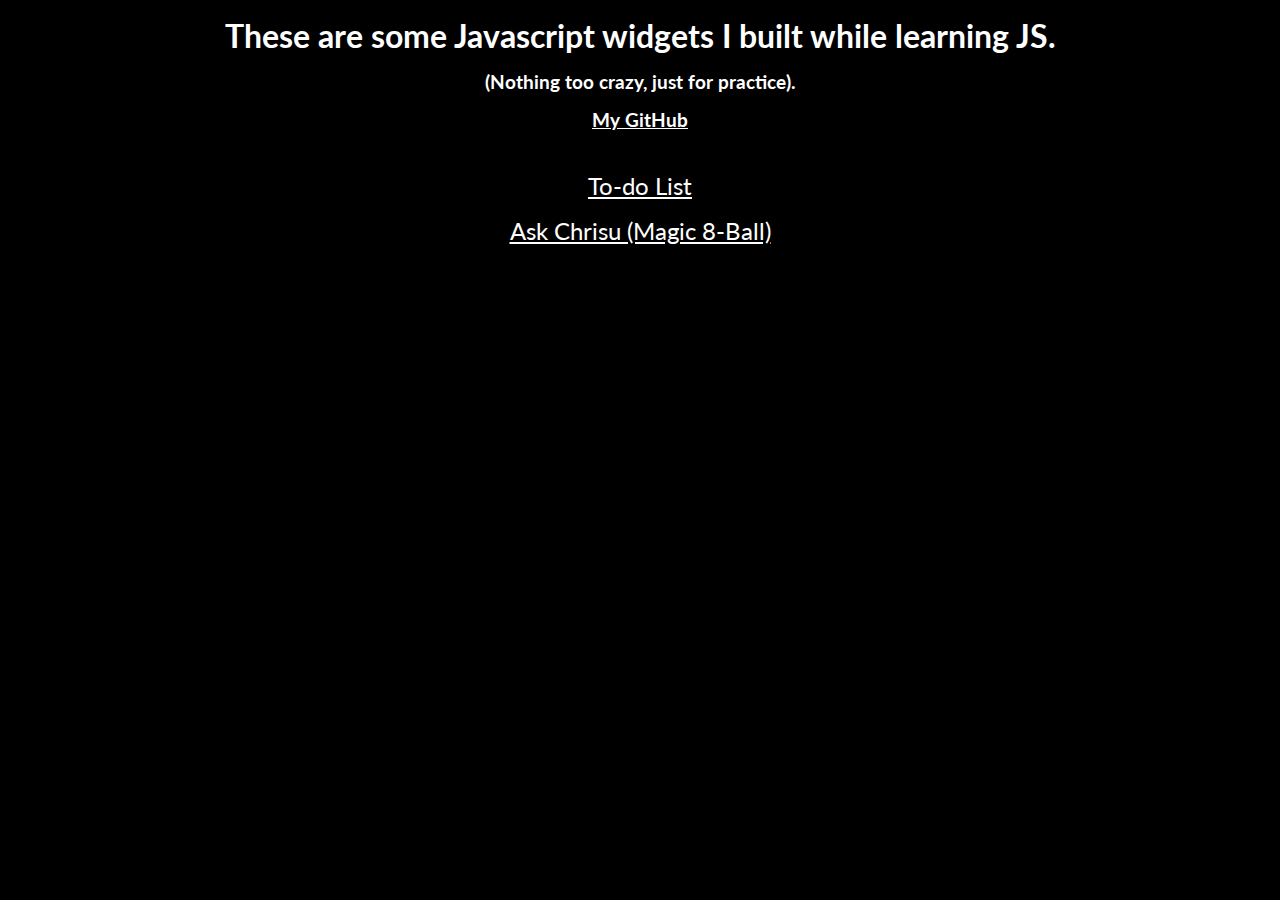
<file: index.html>
<!DOCTYPE html>
<html lang="en">
<head>
    <meta charset="UTF-8">
    <meta http-equiv="X-UA-Compatible" content="IE=edge">
    <meta name="viewport" content="width=device-width, initial-scale=1.0">
    <title>JS Widgets</title>
    <link rel="stylesheet" href="styles.css">
    <link rel="preconnect" href="https://fonts.googleapis.com">
<link rel="preconnect" href="https://fonts.gstatic.com" crossorigin>
<link href="https://fonts.googleapis.com/css2?family=Lato&display=swap" rel="stylesheet">
</head>
<body>
    <h1>These are some Javascript widgets I built while learning JS.</h1>
    <h3>(Nothing too crazy, just for practice).</h3>
    <h3><a href="https://github.com/ultimatechrisu" target="_blank" rel="noopener noreferrer">My GitHub</a></h3>
    <ul>
        <li><a href="./Todo list/tdlist.html">To-do List</a></li>
        <li><a href="./Ask Chrisu/askchrisu.html">Ask Chrisu (Magic 8-Ball)</a></li>
    </ul>
</body>
</html>
</file>
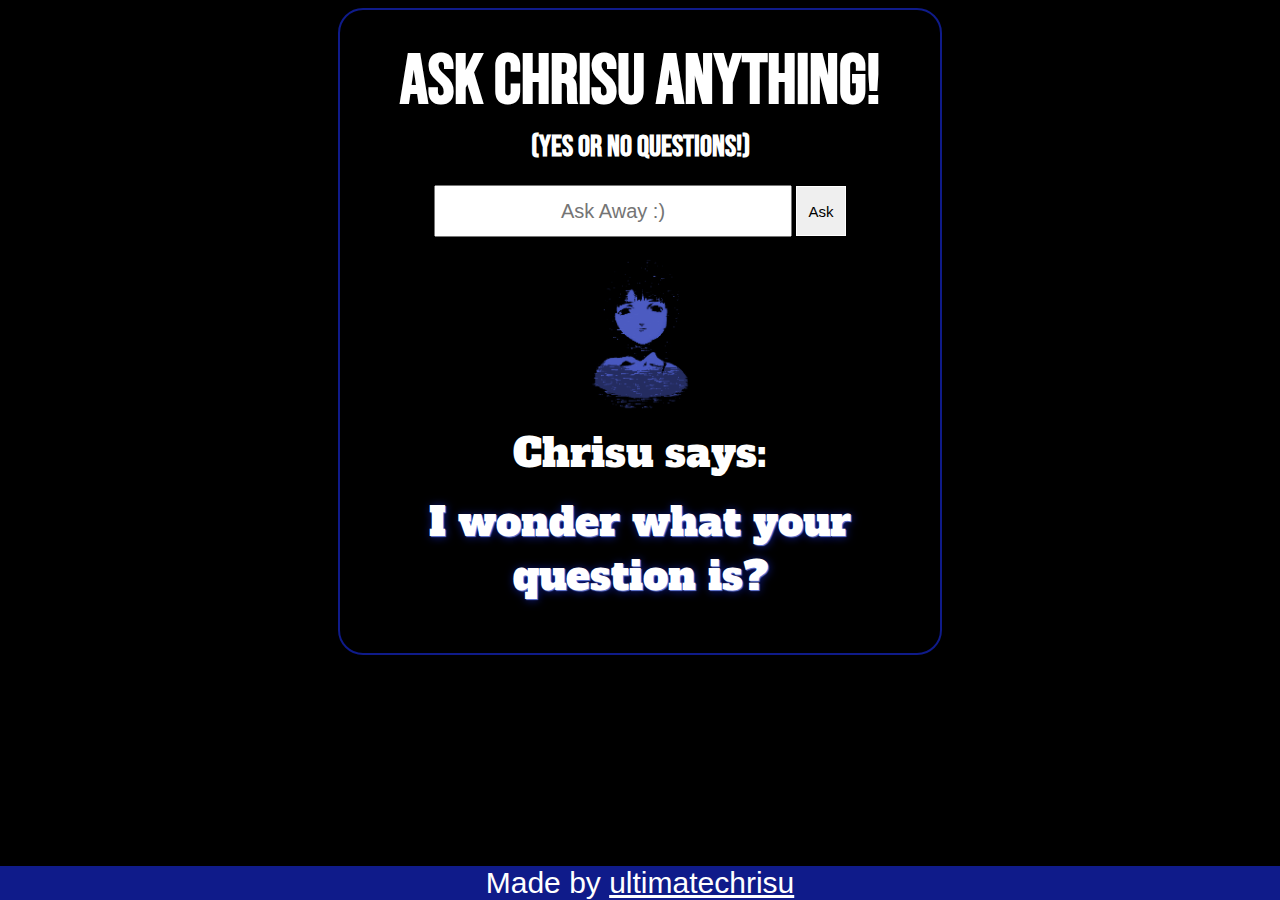
<file: Ask Chrisu/askchrisu.html>
<!DOCTYPE html>
<html lang="en">
<head>
    <meta charset="UTF-8">
    <meta http-equiv="X-UA-Compatible" content="IE=edge">
    <meta name="viewport" content="width=device-width, initial-scale=1.0">
    <title>Ask Chrisu</title>
    <link rel="stylesheet" type="text/css" href="styles.css">
    <style>
        @import url('https://fonts.googleapis.com/css2?family=Alfa+Slab+One&family=Bebas+Neue&display=swap');
        </style>
    
</head>
<body>
    
    <div id="container">
        <h1> Ask Chrisu Anything!</h1>
        <h3>(Yes or no questions!)</h3>
        <input type="text" placeholder="Ask Away :)" id="userInput">
        <button id="subBttn">Ask</button>
        <img src="images/chrisu.gif">
        <h4>Chrisu says:</h4>
        <p id="area">I wonder what your question is?</p>
    </div>
<footer><footer>Made by <a href="https://github.com/ultimatechrisu">ultimatechrisu</a></footer></footer>
<script src="main.js"></script>

</body>
</html>
</file>
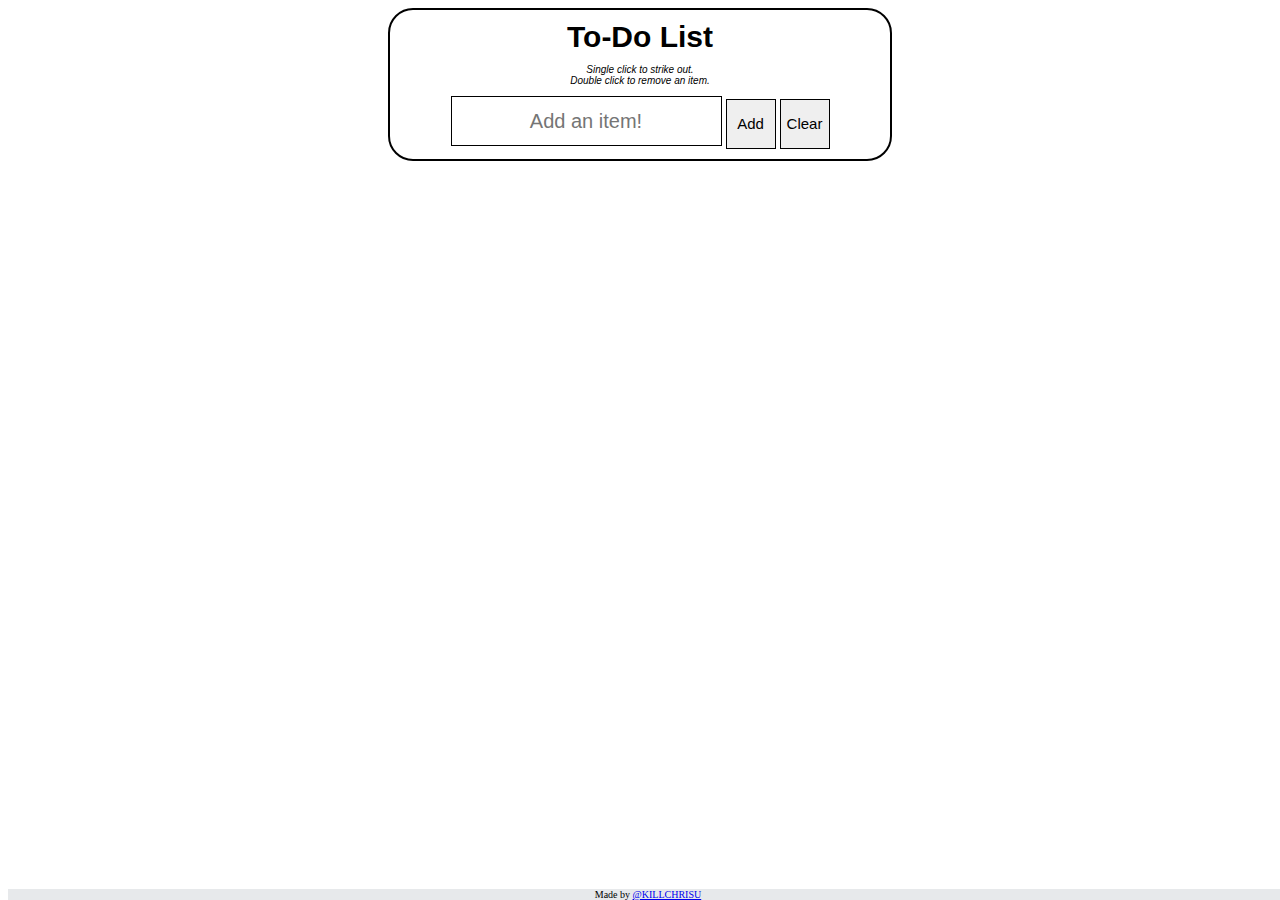
<file: Todo list/tdlist.html>
<!DOCTYPE html>
<html>
<head>
	<title>To-Do List</title>
	<meta charset="utf-8">
	<meta name=”viewport” content=”width=device-width, initial-scale=1.0”>
	<link rel="stylesheet" type="text/css" href="styles.css">

</head>

<body>
	
	<div id="container">
			<h1>To-Do List</h1>
			<p id="inst">Single click to strike out. <br>Double click to remove an item.</p>
			<input type="text" name="add an item!" placeholder="Add an item!" id="userInput"> <button id="subBttn" >Add</button> <button id="clearBttn">Clear</button>
			
	</div>
	<div id="listArea">
		
	</div>
	<footer>Made by <a href="https://twitter.com/KILLCHRISU">@KILLCHRISU</a></footer>

<script type="text/javascript" src="logic.js"></script>
</body>
</html>
</file>
<file: styles.css>
body{
    background-color: black;
    color: white;
    font-family: 'Lato', sans-serif;

}
h1, h3{
    text-align: center;
    margin: 0 auto;
    padding: .5rem 0;
}
ul{
    margin: 2rem auto;
    text-align: center;
    padding: 0;
}
li{
    margin: 1rem auto;
    list-style-type: none;
    font-size: 1.5rem;
}
a:link{
    text-decoration: underline;
}

a:hover{
    text-decoration: none;
}
a{
    color: white;
}
</file>
<file: Ask Chrisu/styles.css>
html{
    background-color: black;
}
body{
    color: white;
}
#container{
	height: auto;
	width: auto;
	max-width: 500px;
	max-height: 700px;
	border: solid 2px #0F1B8A;
	margin: 0 auto;
	padding: 10px 50px 40px 50px;
	border-radius: 25px;
	text-align: center;
	}	

h1{
    font-family: 'Bebas Neue';
    font-size: 70px;
    margin: 20px 0px 5px 0px;
}
h3{
    font-family: 'Bebas Neue';
    font-size: 30px;
    margin: 5px 0px 20px 0px;
    
}
h4{
    font-family: 'Alfa Slab One';
    font-size: 40px;
    margin: 10px 0px 15px 0px;
    font-weight: lighter;
}

#area{
    font-family: 'Alfa Slab One';
    font-size: 40px;
    margin: 10px 0px 10px 0px;
    color: white;
    text-shadow:1px 1px 1px #6B7FDB, 1px 1px 10px #0F1B8A;
    
    -webkit-transition: all 0.5s ease-in-out;
    -moz-transition: all 0.5s ease-in-out;
    -ms-transition: all 0.5s ease-in-out;
    -o-transition: all 0.5s ease-in-out;
    transition: all 0.5s ease-in-out;
}
#userInput{
        margin: 0;
        height: 46px;
        width: 350px;
        font-size: 20px;
        vertical-align: middle;
        text-align: center;
        outline:#0F1B8A ;
        }

#subBttn{
    margin: 0 auto;
	height: 50px;
	width: 50px;
	border: 1px solid white;
	vertical-align: middle;
	font-size: 15px;
	cursor: pointer;
	}
img{
    size: auto;
    max-width: 200px;
    max-height: 200px;
    margin: 20px 0px 0px 0px;
}
footer{
	color: white;
    position: fixed;
    font-family: Helvetica, Arial, sans-serif;
    bottom: 0;
	height: auto;
	font-size: 30px;
	text-align: center;
	background-color: #0F1B8A;
    left: 0;
    width: 100%;
}
a{
    color: white;
}
</file>
<file: Todo list/styles.css>
#container{
	height: auto;
	width: auto;
	max-width: 400px;
	max-height: 200px;
	border: solid 2px black;
	margin: 0 auto;
	padding: 10px 50px 10px 50px;
	border-radius: 25px;
	text-align: center;
	}	
		
p{
	text-align: center;
	font-family: Helvetica;
	font-size: 35px;
	}
h1{
	text-align: center;
	font-family: Helvetica;
	font-size: 30px;
	text-align: center;
	margin: 0;
	}
#listArea{
	margin-top: 10px;
	outline: none;
	}
#subBttn, #clearBttn{
	margin: 0 auto;
	height: 50px;
	width: 50px;
	border: 1px solid black;
	vertical-align: middle;
	font-size: 15px;
	cursor: pointer;
	}
#userInput{
	margin: 0;
	height: 46px;
	border: 1px solid black;
	font-size: 20px;
	text-align: center;
	}
.paragraph-styling{
	margin: 0;
	cursor: pointer;
	font-size: 30px;
	}
#inst{
	font-size: 10px;
	font-family: Helvetica;
	font-style: italic;
	}
footer{
	position: fixed;
	bottom: 0;
	width: 100%;
	height: auto;
	font-size: 10px;
	text-align: center;
	background-color: #E7E9EB;
	}
</file>
